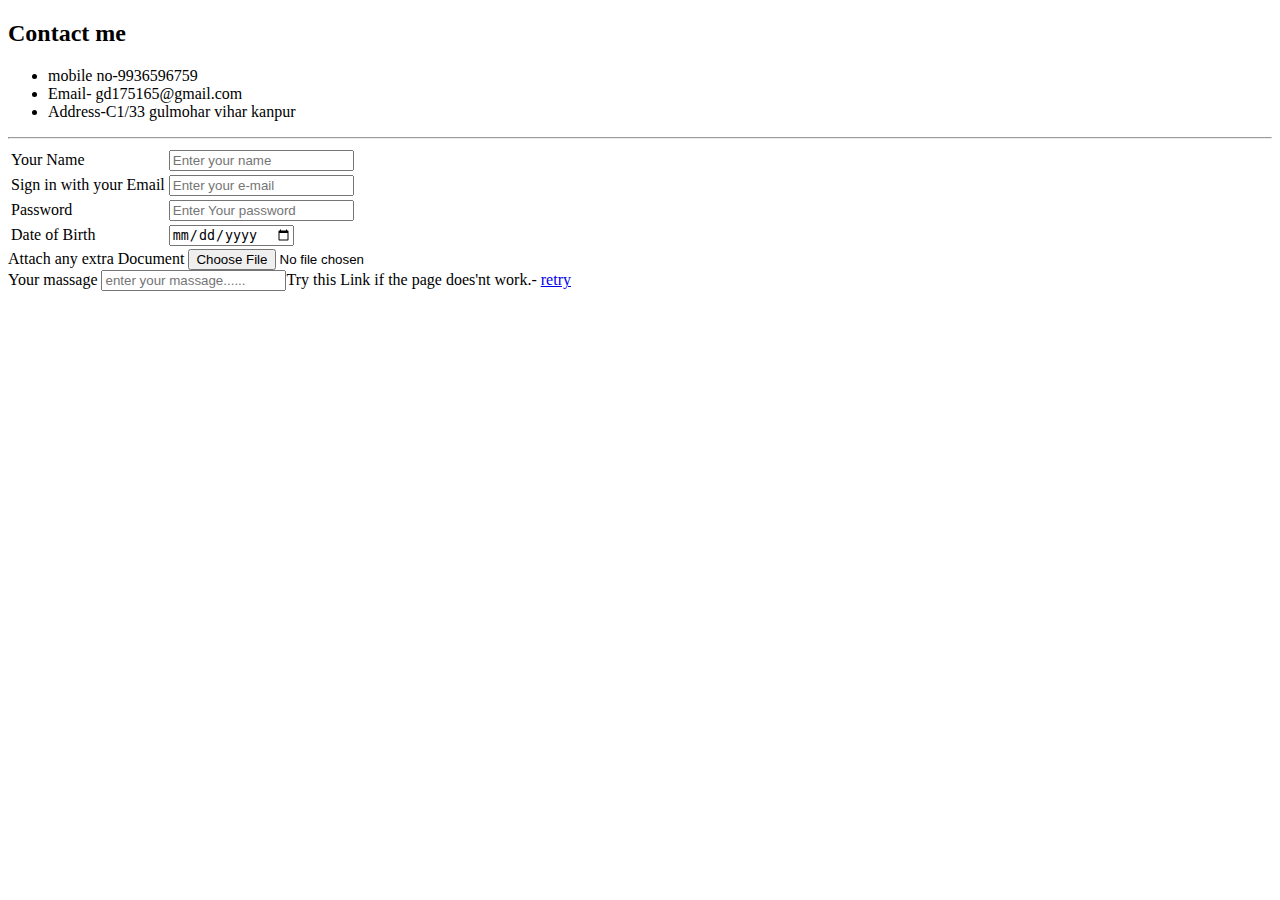
<file: Contact me.html>
<!DOCTYPE html>
<html>

<head>
  <meta charset="UTF-8">
  <meta name="viewport" content="width=device-width, initial-scale=1">
  <title>contact</title>

</head>

<body>
  <h2> Contact me </h2>
  <ul> 
  <li>
    mobile no-9936596759
  </li>
  <li>Email- gd175165@gmail.com</li>
  <li>Address-C1/33 gulmohar vihar kanpur</li></ul>
  <hr>
     <form >
       <table>
         <tr>
           <td><lable> Your Name</lable></td>
           <td> <input type="text" placeholder="Enter your name"</td>
         </tr>
         <tr>
           <td>
          <lable>Sign in with your Email</lable></td>
          <td> <input type="text"placeholder="Enter your e-mail">
          </td>
         </tr>
         <tr>
           <td> <lable> Password </lable></td>
           <td> <input type="password"Placeholder="Enter Your password"></td>
         </tr>
         <tr>
           <td><lable>Date of Birth </lable></td>
           <td><input type="date"placeholder="Enter youre Date of birth"></td>
         </tr>
         </table>
         
           <lable>Attach any extra Document</lable>
           <input type="file">
         <br>
        Your massage
<input type="massage " placeholder="enter your massage......"
      <p>Try this Link if the page does'nt work.- <a href="/Contact me.html"> retry</a></p>
     </form>
</body>

</html>
</file>
